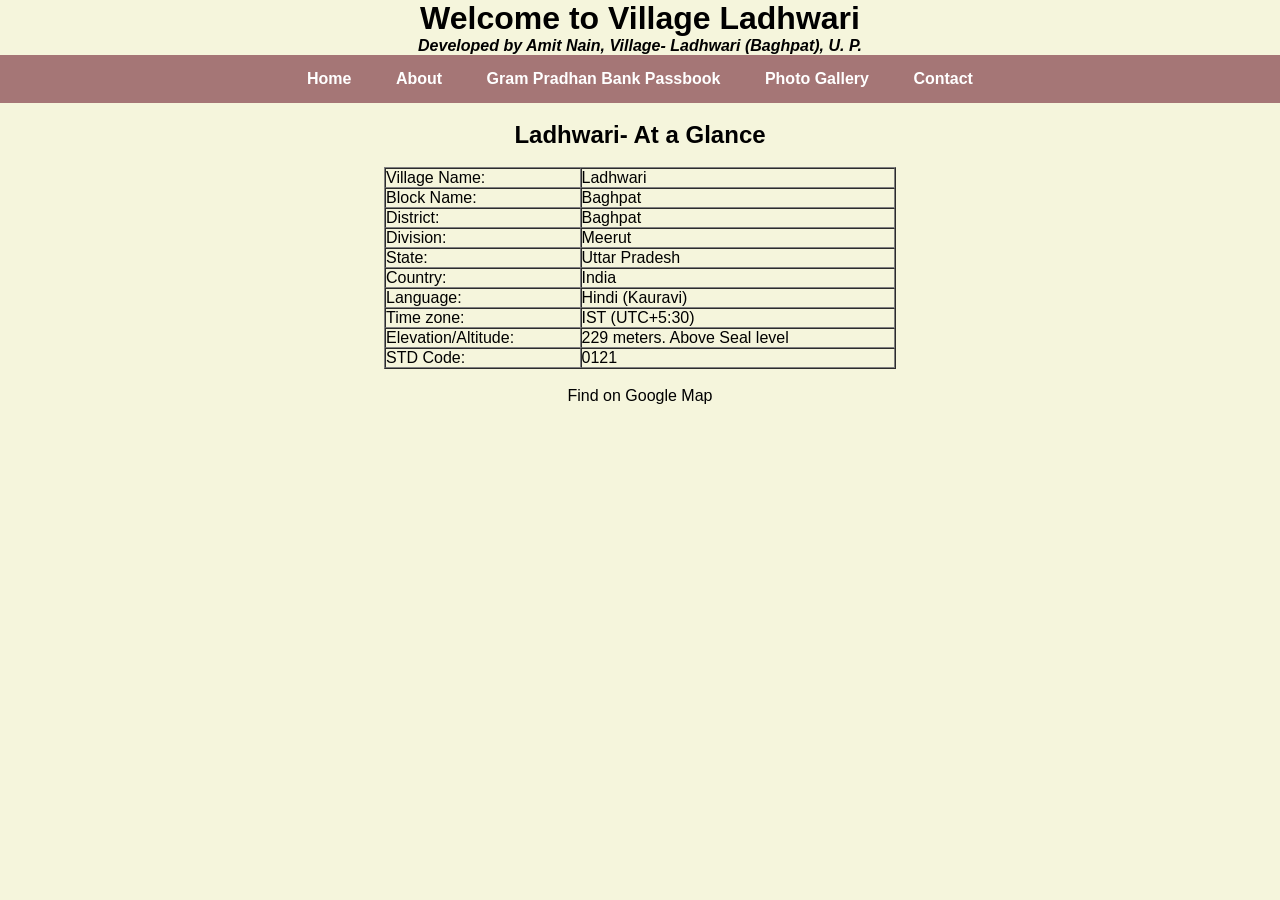
<file: about.html>
<!DOCTYPE html>
<html>
<head>
  <title>About Ladhwari</title>
  <link rel="stylesheet" type="text/css" href="stylesheets/style.css">
  </head>
<body>
  <h1>Welcome to Village Ladhwari</h1> 
  <h4><i>Developed by Amit Nain, Village- Ladhwari (Baghpat), U. P.</i></h4>
    <!--<a href="login.html">Login</a> --> 
    <ul class="menu">
    <li><a href="index.html">Home</a></li>
<li><a href="about.html">About</a></li>
    <li class="dropdown">
        <a href="#">Gram Pradhan Bank Passbook</a>

        <ul class="submenu">
            <li class="dropdown2"><a href="#">Central Govt Fund ▶</a>

                <ul class="submenu2">
                    <li><a href="#">Year 2021-22</a></li>
                    <li><a href="#">Year 2022-23</a></li>
                    <li><a href="#">Year 2023-24</a></li>
                    <li><a href="#">Year 2024-25</a></li>
                    <li><a href="#">Year 2025-26</a></li>
                </ul>
            </li>
<li class="dropdown2"><a href="#">State Govt Fund ▶</a>

                <ul class="submenu2">
                    <li><a href="#">Year 2021-22</a></li>
                    <li><a href="#">Year 2022-23</a></li>
                    <li><a href="#">Year 2023-24</a></li>
                    <li><a href="#">Year 2024-25</a></li>
                    <li><a href="#">Year 2025-26</a></li>
                </ul>
            </li>
        </ul>
    </li>
<li><a href="#">Photo Gallery</a></li>
    <li><a href="#">Contact</a></li>
</ul>
<br />
<H2>Ladhwari- At a Glance</h2> <br />
<center>
    <table border="1" cellspacing="0" cellpadding="8" width="40%">
   
    <tr>
        <td>Village Name:</td>
        <td>Ladhwari</td>
    </tr>

    <tr>
        <td>Block Name:</td>
        <td>Baghpat</td>
    </tr>

    <tr>
        <td>District:</td>
        <td>Baghpat</td>
    </tr>

    <tr>
        <td>Division:</td>
        <td>Meerut</td>
    </tr>

    <tr>
        <td>State:</td>
        <td>Uttar Pradesh</td>
    </tr>

    <tr>
        <td>Country:</td>
        <td>India</td>
    </tr>

    <tr>
        <td>Language:</td>
        <td>Hindi (Kauravi)</td>
    </tr>

    <tr>
        <td>Time zone:</td>
        <td>IST (UTC+5:30)</td>
    </tr>

    <tr>
        <td>Elevation/Altitude:</td>
        <td>229 meters. Above Seal level</td>
    </tr>
    <tr>
        <td>STD Code:</td>
        <td>0121</td>
    </tr>
</table> <br />
Find on Google Map<br />
<iframe src="https://www.google.com/maps/embed?pb=!1m18!1m12!1m3!1d3489.370025398617!2d77.23702847411137!3d29.006033367024244!2m3!1f0!2f0!3f0!3m2!1i1024!2i768!4f13.1!3m3!1m2!1s0x390c4d41875f7937%3A0x2a122aa97ca2c3ef!2sJaatlend!5e0!3m2!1sen!2sin!4v1780140404229!5m2!1sen!2sin" width="600" height="450" style="border:0;" allowfullscreen="" loading="lazy" referrerpolicy="no-referrer-when-downgrade"></iframe>
</center>
</body>
</html>
</file>
<file: stylesheets/style.css>
@CHARSET "ISO-8859-1";
*
{
    margin: 0px;
    padding: 0px;
}

body {
    background-color:beige;
    font-family: Arial;
    margin: 0px 0px 0px 0px 0px;
    padding: 0px 0px 0px 0px;
    text-align: center;
}

/* Style the tab */
.tab {
  overflow: hidden;
  border: 0px solid red;
  background-color:dimgray;
  height: 24px;
  padding-left: 150px;


  
}

/* Style the buttons inside the tab */
.tab button {
  background-color: inherit;
  border: none;
  outline: none;
  cursor: pointer;
  padding: 14px inherit;
  transition: 0.9s;
  font-size: 18px;
  color: white;
  display:block;
  border-radius:8px;
  text-align: center;
  float:left;
  margin-right: 50px;
 
 
}

/* Change background color of buttons on hover */
.tab button:hover {
  background-color: #ddd;
  display:block;
  background-color:chocolate;
  font-family:sans-serif;
  border-radius:8px;
  position: relative;
 
  
}

/* Create an active/current tablink class */
.tab button.active {
  background-color:darkgreen;
  
 
}

/* Style the tab content */
.tabcontent {
  display:none;
  padding: 6px 12px;
}
.header{
  overflow: hidden;
  border: 0px solid #ccc;
  background-color:antiquewhite;
  padding: 0px 0px 0px 0px;
  
}
.headercontent {

  padding: 0px 0px 0px 0px;
  border: 0px solid #ccc;
  border-top: none;
  font-size: 40px;
  text-align: center;
  color:black;
  text-align: left;

}

.footer{
   position:fixed;
  bottom: 5px;
  width: 100%;
   background-color:dimgray;
   height:auto;
 
}
.footercontent
{
    font-family:sans-serif;
    color:white;
    
}

.tablehome
{
    width:100%;
     border:2px #000 solid;
     height:200px;
}
.tdmain
{
    border:2px #000 solid;
}
.mybutton
{
    font-weight:bold;
    padding: 2px;
    font-size:medium;
    font-family:sans-serif;
}
.menu,
.submenu,
.submenu2 {
    list-style: none;
    margin: 0;
    padding: 0;
}

.menu {
    background: #a57676;
}

.menu > li {
    display: inline-block;
    position: relative;
}

.menu a {
    display: block;
    color: white;
    text-decoration:none;
    font-weight: bold;
    padding: 15px 20px;
}

.menu a:hover {
    background: #555;
}

/* First dropdown */
.submenu {
    display: none;
    position:absolute;
    background: #444;
    min-width: 230px;
}

.dropdown:hover > .submenu {
    display: block;
}

/* Second dropdown */
.dropdown2 {
    position: relative;
}

.submenu2 {
    display: none;
    position: absolute;
    top: 0;
    left: 100%;
    background: #555;
    min-width: 180px;
}

.dropdown2:hover > .submenu2 {
    display: block;
}

#banner {
    width: 60%;
    height: 50%;
    object-fit: cover;
    transition: opacity 0.5s ease-in-out;
}
</file>
